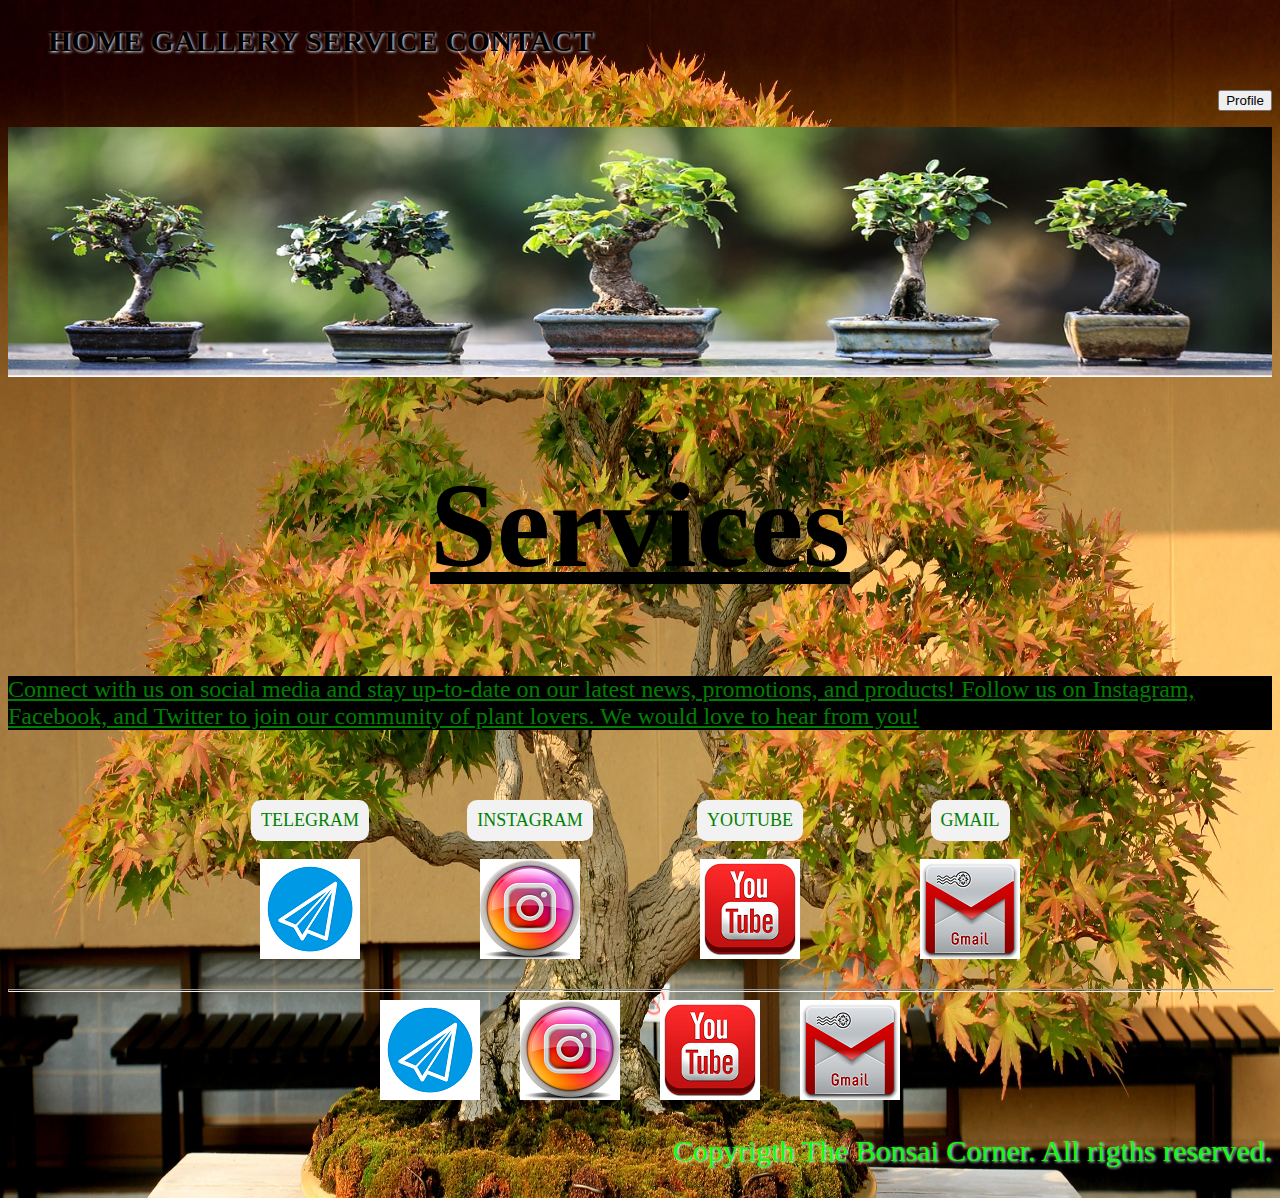
<file: HTML/contact.html>
<!DOCTYPE html>
<html lang="es">
<head>
    <meta charset="UTF-8">
    <meta http-equiv="X-UA-Compatible" content="IE=edge">
    <meta name="viewport" content="width=device-width, initial-scale=1.0">
    <title>Document</title>
    <link rel="shortcut icon" href="../Img/icono.png" type="image/x-icon">
    <link rel="stylesheet" href="../CSS/bonsai.css">
</head>
<body>
    <header>
        <nav>
            <div class="list-container">
                <ul>
                    <li class="list1">
                        <a href="../HTML/home.html"><b>HOME</b></a>
                        <a href="../HTML/gallery.html"><b>GALLERY</b></a>
                        <a href="../HTML/service.html"><b>SERVICE</b></a>
                        <a href="#"><b>CONTACT</b></a>
                    </li>
                </ul>
            </div>
            <div class="list-container2">
                <ul>
                    <li class="list2">
                        <a><button>Profile</button></a>
                    </li>
                </ul>    
            </div>
            </nav>
        </div>
        <div class="flex-container">
            <img src="../Img/header.png" alt="Imagen header" >
        </div>
    </header>
    <main>
        <div class="title">
            <h1>
                <u>
                    Services
                </u>
            </h1>
        </div>
        <div class="text-presentation">
            <p class="contact-presentation">Connect with us on social media and stay up-to-date on our latest news, promotions, and products! Follow us on Instagram, Facebook, and Twitter to join our community of plant lovers. We would love to hear from you!</p><br><br>
        </div>
        <div class="contact-container">
            <div>
                <p>TELEGRAM</p>
                <a href="https://web.telegram.org/" target="_blank"><img src="../Img/telegram_icon-icons.com_66668.png" alt="telegram"></a>
            </div>
            <div>
                <p>INSTAGRAM</p>
                <a href="https://www.instagram.com/" target="_blank"><img src="../Img/instagram_ig_logo_icon_181651.png" alt="instagram"></a>
            </div>
            <div>
                <p>YOUTUBE</p>
                <a href="https://www.youtube.com/" target="_blank"><img src="../Img/social_youtube_2756.png" alt="youtube"></a>
            </div>
            <div>
                <p>GMAIL</p>
                <a href="https://mail.google.com/" target="_blank"><img src="../Img/mail_gmail_22737.png" alt="gmail"></a>
            </div>
        </div>
    </main>
</body><br>
<hr>
<footer>
    <div class="footer-icon">
        <a href="https://web.telegram.org/" target="_blank"><img src="../Img/telegram_icon-icons.com_66668.png" alt="telegram"></a>
        <a href="https://www.instagram.com/" target="_blank"><img src="../Img/instagram_ig_logo_icon_181651.png" alt="instagram"></a>
        <a href="https://www.youtube.com/" target="_blank"><img src="../Img/social_youtube_2756.png" alt="youtube"></a>
        <a href="https://mail.google.com/" target="_blank"><img src="../Img/mail_gmail_22737.png" alt="gmail"></a>
    </div>
    <div class="pfooter">
        <p>Copyrigth The Bonsai Corner. All rigths reserved.</p>
    </div>
</footer>
</html>
</file>
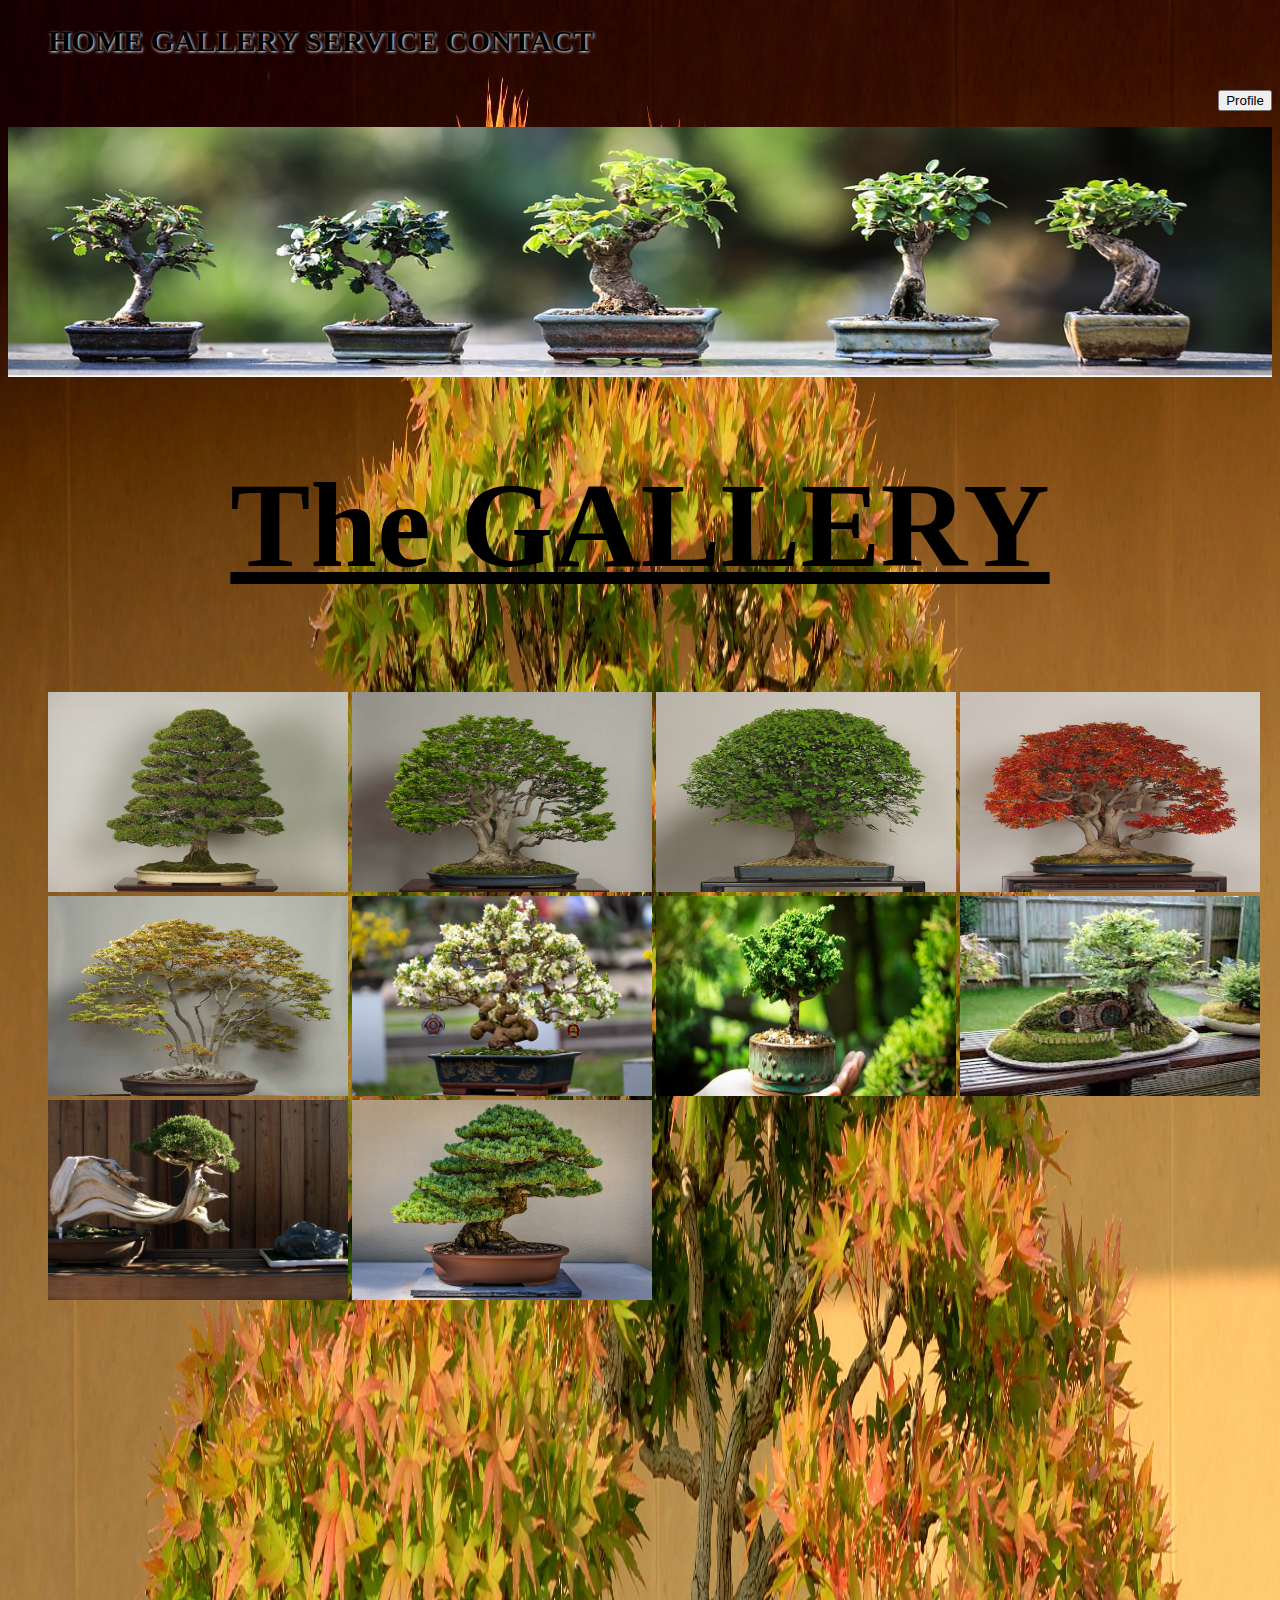
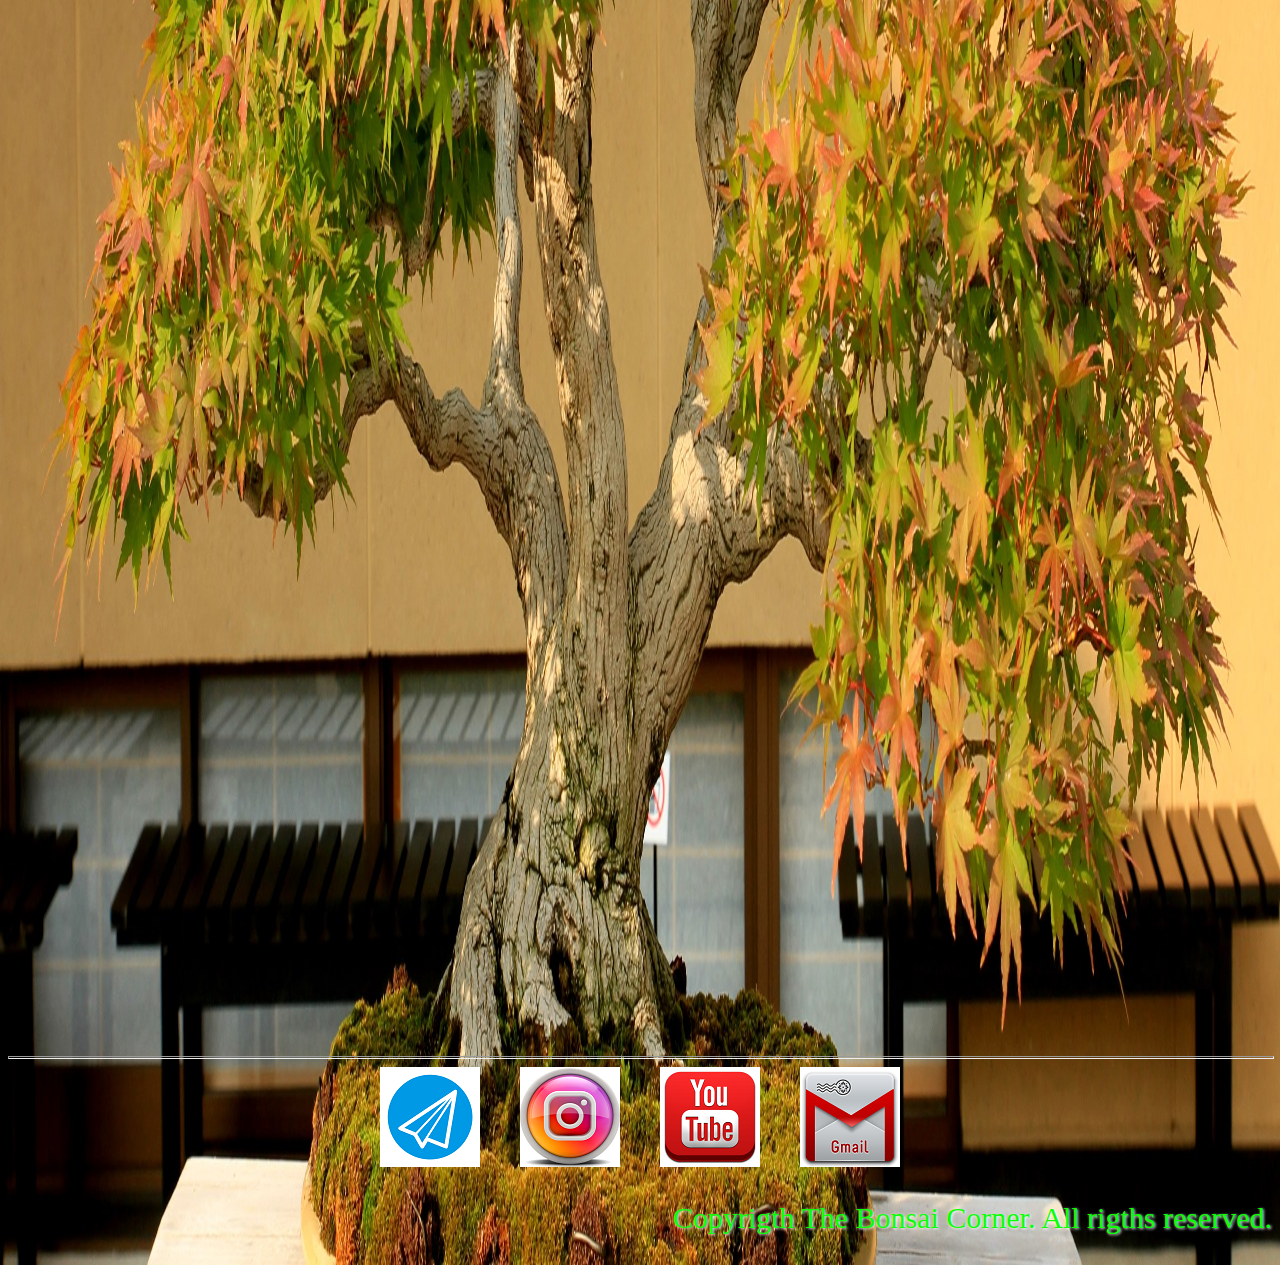
<file: HTML/gallery.html>
<!DOCTYPE html>
<html lang="es">
<head>
    <meta charset="UTF-8">
    <meta http-equiv="X-UA-Compatible" content="IE=edge">
    <meta name="viewport" content="width=device-width, initial-scale=1.0">
    <title>Document</title>
    <link rel="shortcut icon" href="../Img/icono.png" type="image/x-icon">
    <link rel="stylesheet" href="../CSS/bonsai.css">
</head>
<body>
    <header>
        <nav>
            <div class="list-container">
                <ul>
                    <li class="list1">
                        <a href="../HTML/home.html"><b>HOME</b></a>
                        <a href="#"><b>GALLERY</b></a>
                        <a href="../HTML/service.html"><b>SERVICE</b></a>
                        <a href="../HTML/contact.html"><b>CONTACT</b></a>
                    </li>
                </ul>
            </div>
            <div class="list-container2">
                <ul>
                    <li class="list2">
                        <a><button>Profile</button></a>
                    </li>
                </ul>    
            </div>
            </nav>
        </div>
        <div class="flex-container">
            <img src="../Img/header.png" alt="Imagen header" >
        </div>
    </header>
    <main>
        <div class="title">
            <h1>
                <u>
                    The GALLERY
                </u>
            </h1>
        </div>
        <div>
            <div class="gallery">
                <ul>
                    <img src="../Img/bonsai1.png" alt="bonsai1" style="width: 300px; height: 200px;">
                    <img src="../Img/bonsai2.png" alt="bonsai2" style="width: 300px; height: 200px;">
                    <img src="../Img/bonsai4.png" alt="bonsai4" style="width: 300px; height: 200px;">
                    <img src="../Img/bonsai5.png" alt="bonsai5" style="width: 300px; height: 200px;">
                    <img src="../Img/bonsai6.png" alt="bonsai6" style="width: 300px; height: 200px;">
                    <img src="../Img/bonsai7.png" alt="bonsai7" style="width: 300px; height: 200px;">
                    <img src="../Img/bonsai8.png" alt="bonsai8" style="width: 300px; height: 200px;">
                    <img src="../Img/bonsai9.png" alt="bonsai9" style="width: 300px; height: 200px;">
                    <img src="../Img/bonsai10.png" alt="bonsai10" style="width: 300px; height: 200px;">
                    <img src="../Img/bonsai3.png" alt="bonsai3" style="width: 300px; height: 200px;">
                </ul>
            </div>
        </div>
    </main>
</body>
<hr>
<footer>
    <div class="footer-icon">
        <a href="https://web.telegram.org/" target="_blank"><img src="../Img/telegram_icon-icons.com_66668.png" alt="telegram"></a>
        <a href="https://www.instagram.com/" target="_blank"><img src="../Img/instagram_ig_logo_icon_181651.png" alt="instagram"></a>
        <a href="https://www.youtube.com/" target="_blank"><img src="../Img/social_youtube_2756.png" alt="youtube"></a>
        <a href="https://mail.google.com/" target="_blank"><img src="../Img/mail_gmail_22737.png" alt="gmail"></a>
    </div>
    <div class="pfooter">
        <p>Copyrigth The Bonsai Corner. All rigths reserved.</p>
    </div>
</footer>
</html>
</file>
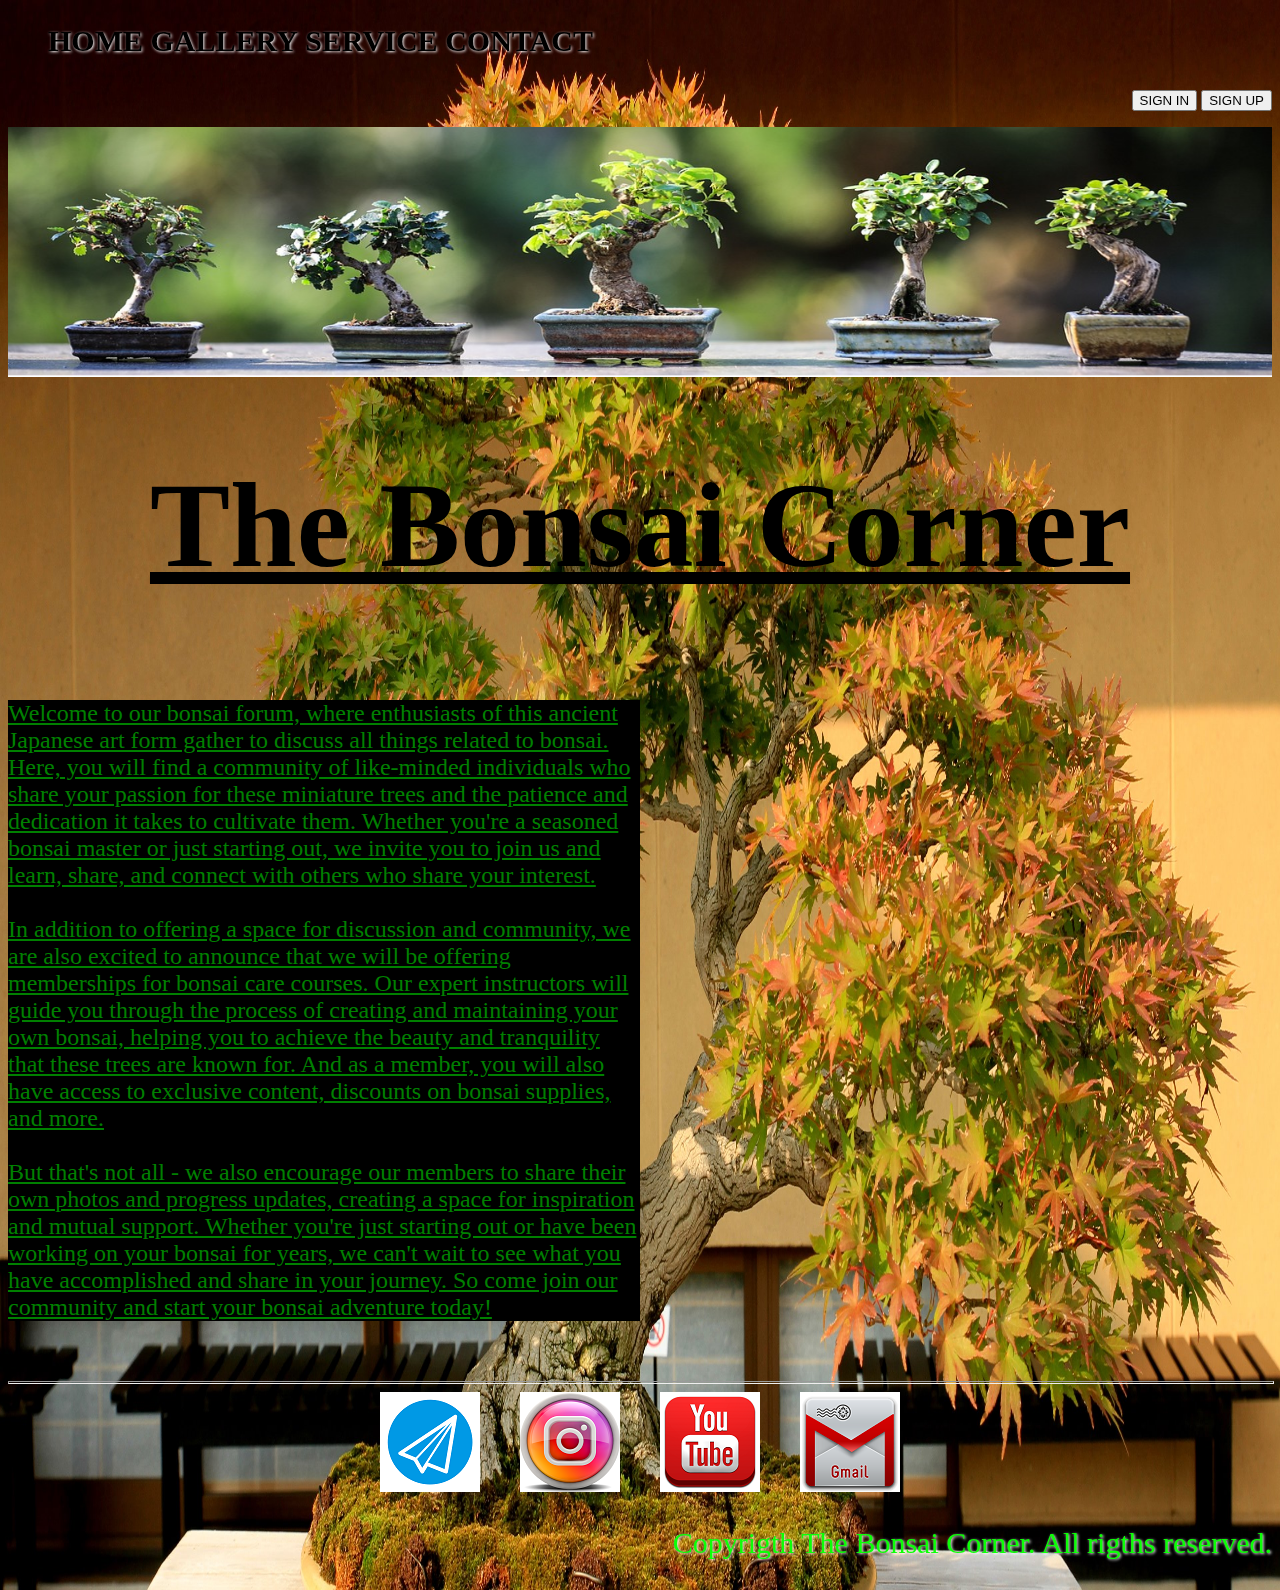
<file: HTML/home.html>
<!DOCTYPE html>
<html lang="es">
<head>
    <meta charset="UTF-8">
    <meta http-equiv="X-UA-Compatible" content="IE=edge">
    <meta name="viewport" content="width=device-width, initial-scale=1.0">
    <title>Document</title>
    <link rel="shortcut icon" href="../Img/icono.png" type="image/x-icon">
    <link rel="stylesheet" href="../CSS/bonsai.css">
</head>
<body>
    <header>
        <nav>
            <div class="list-container">
                <ul>
                    <li class="list1">
                        <a href="#"><b>HOME</b></a>
                        <a href="../HTML/gallery.html"><b>GALLERY</b></a>
                        <a href="../HTML/service.html"><b>SERVICE</b></a>
                        <a href="../HTML/contact.html"><b>CONTACT</b></a>
                    </li>
                </ul>
            </div>
            <div class="list-container2">
                <ul>
                    <li class="list2">
                        <a href="../HTML/signin_signup.html"><button>SIGN IN</button></a>
                        <a href="../HTML/signin_signup.html"><button>SIGN UP</button></a>
                    </li>
                </ul>    
            </div>
            </nav>
        </div>
        <div class="flex-container">
            <img src="../Img/header.png" alt="Imagen header" >
        </div>
    </header>
    <main>
        <div class="title">
            <h1>
                <u>
                    The Bonsai Corner
                </u>
            </h1>
        </div>
        <div class="iframe-container">
            <div class="text">
                <p class="presentation">Welcome to our bonsai forum, where enthusiasts of this ancient Japanese art form gather to discuss all things related to bonsai. Here, you will find a community of like-minded individuals who share your passion for these miniature trees and the patience and dedication it takes to cultivate them. Whether you're a seasoned bonsai master or just starting out, we invite you to join us and learn, share, and connect with others who share your interest.<br><br>
                    In addition to offering a space for discussion and community, we are also excited to announce that we will be offering memberships for bonsai care courses. Our expert instructors will guide you through the process of creating and maintaining your own bonsai, helping you to achieve the beauty and tranquility that these trees are known for. And as a member, you will also have access to exclusive content, discounts on bonsai supplies, and more.<br><br>                
                    But that's not all - we also encourage our members to share their own photos and progress updates, creating a space for inspiration and mutual support. Whether you're just starting out or have been working on your bonsai for years, we can't wait to see what you have accomplished and share in your journey. So come join our community and start your bonsai adventure today!</p><br><br>
            </div>
            <div class="iframe">
                <iframe width="560" height="315" src="https://www.youtube.com/embed/wbwOGqTopQs" title="YouTube video player" frameborder="0" allow="accelerometer; autoplay; clipboard-write; encrypted-media; gyroscope; picture-in-picture; web-share" allowfullscreen></iframe>
            </div>
        </div>
    </main>
</body><br>
<hr>
<footer>
    <div class="footer-icon">
        <a href="https://web.telegram.org/" target="_blank"><img src="../Img/telegram_icon-icons.com_66668.png" alt="telegram"></a>
        <a href="https://www.instagram.com/" target="_blank"><img src="../Img/instagram_ig_logo_icon_181651.png" alt="instagram"></a>
        <a href="https://www.youtube.com/" target="_blank"><img src="../Img/social_youtube_2756.png" alt="youtube"></a>
        <a href="https://mail.google.com/" target="_blank"><img src="../Img/mail_gmail_22737.png" alt="gmail"></a>
    </div>
    <div class="pfooter">
        <p>Copyrigth The Bonsai Corner. All rigths reserved.</p>
    </div>
</footer>
</html>
</file>
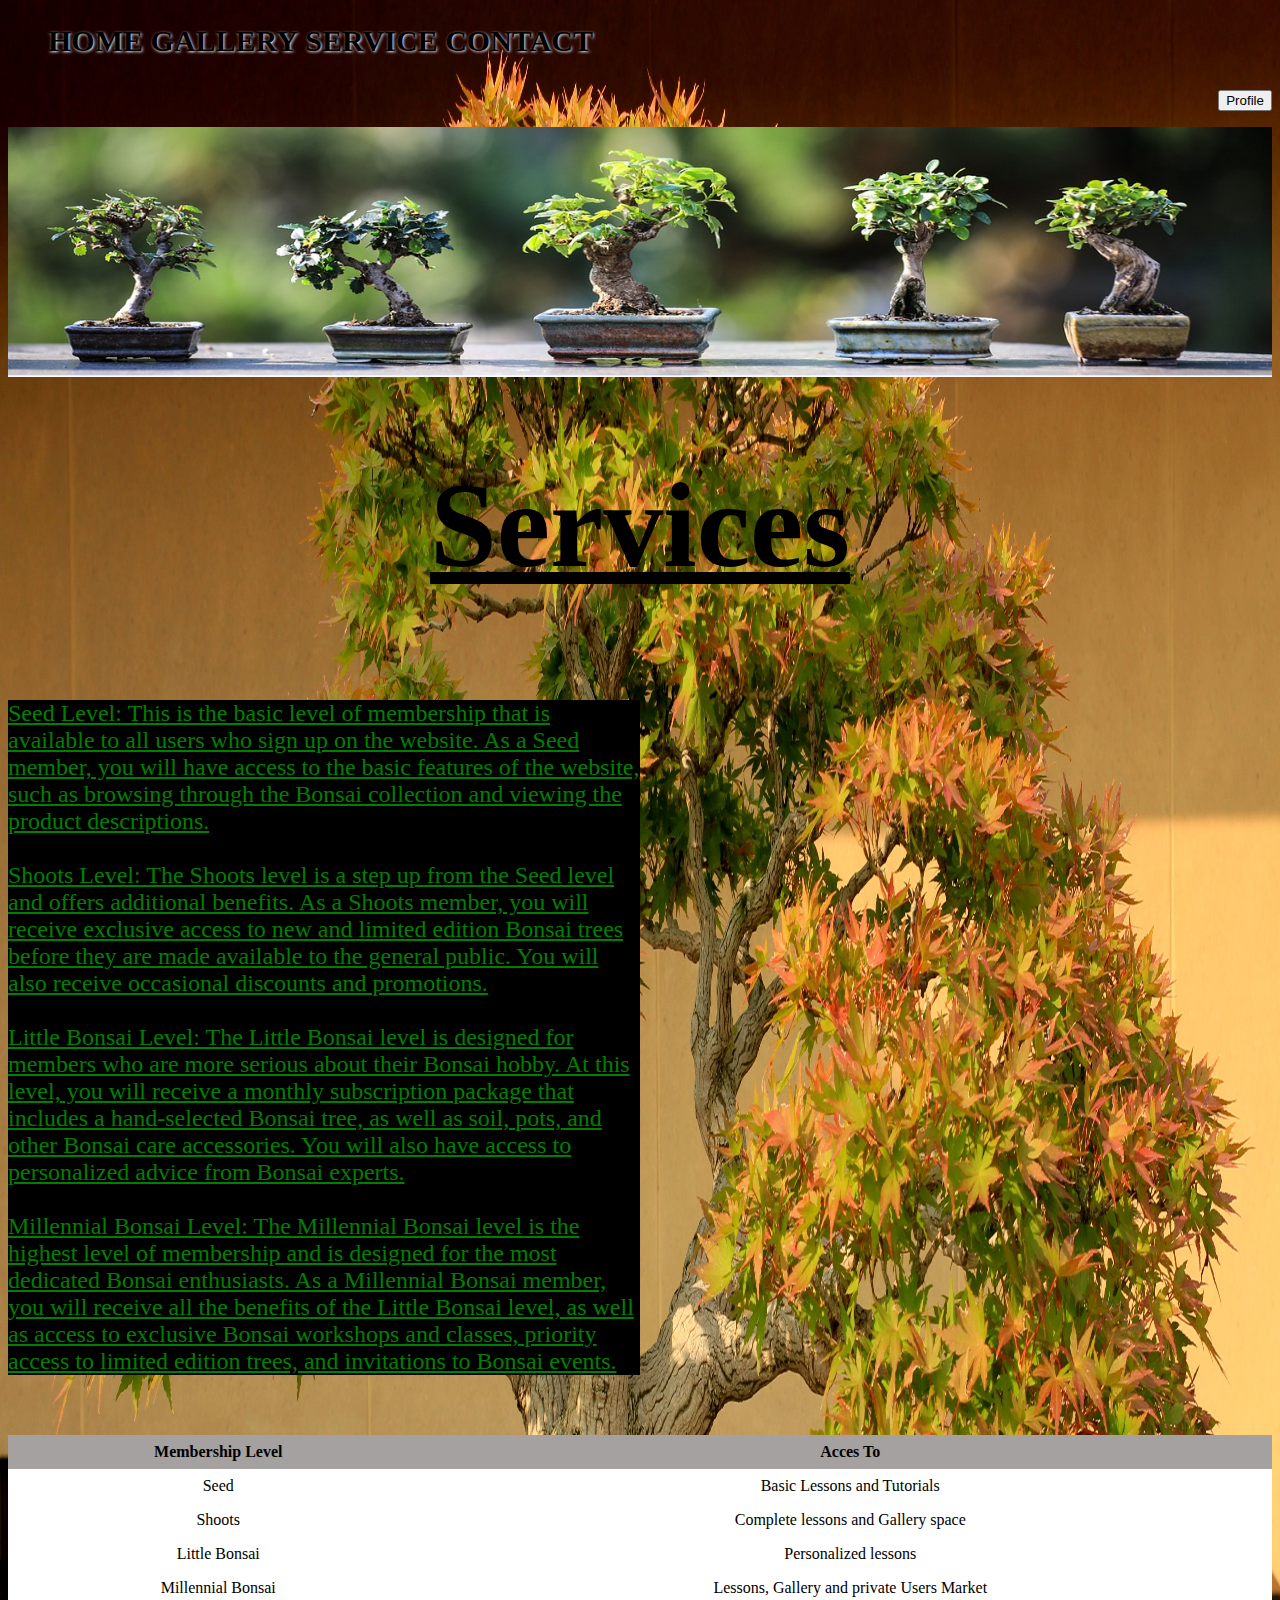
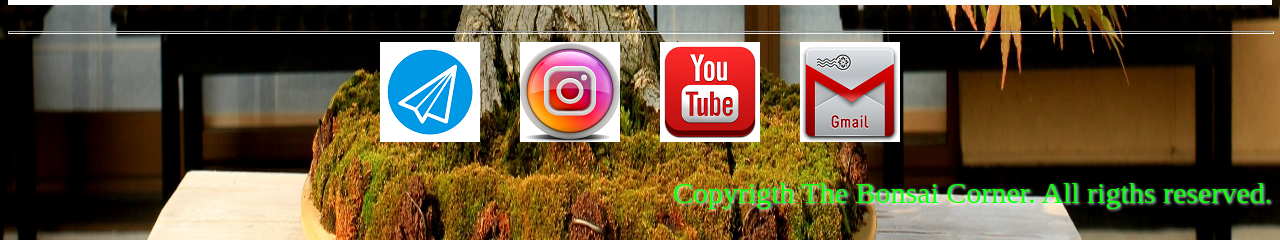
<file: HTML/service.html>
<!DOCTYPE html>
<html lang="es">
<head>
    <meta charset="UTF-8">
    <meta http-equiv="X-UA-Compatible" content="IE=edge">
    <meta name="viewport" content="width=device-width, initial-scale=1.0">
    <title>Document</title>
    <link rel="shortcut icon" href="../Img/icono.png" type="image/x-icon">
    <link rel="stylesheet" href="../CSS/bonsai.css">
</head>
<body>
    <header>
        <nav>
            <div class="list-container">
                <ul>
                    <li class="list1">
                        <a href="../HTML/home.html"><b>HOME</b></a>
                        <a href="../HTML/gallery.html"><b>GALLERY</b></a>
                        <a href="#"><b>SERVICE</b></a>
                        <a href="../HTML/contact.html"><b>CONTACT</b></a>
                    </li>
                </ul>
            </div>
            <div class="list-container2">
                <ul>
                    <li class="list2">
                        <a><button>Profile</button></a>
                    </li>
                </ul>    
            </div>
            </nav>
        </div>
        <div class="flex-container">
            <img src="../Img/header.png" alt="Imagen header" >
        </div>
    </header>
    <main>
        <div class="title">
            <h1>
                <u>
                    Services
                </u>
            </h1>
        </div>
        <div class="text">
            <p class="presentation">Seed Level: This is the basic level of membership that is available to all users who sign up on the website. As a Seed member, you will have access to the basic features of the website, such as browsing through the Bonsai collection and viewing the product descriptions.<br><br>
                Shoots Level: The Shoots level is a step up from the Seed level and offers additional benefits. As a Shoots member, you will receive exclusive access to new and limited edition Bonsai trees before they are made available to the general public. You will also receive occasional discounts and promotions.<br><br>                
                Little Bonsai Level: The Little Bonsai level is designed for members who are more serious about their Bonsai hobby. At this level, you will receive a monthly subscription package that includes a hand-selected Bonsai tree, as well as soil, pots, and other Bonsai care accessories. You will also have access to personalized advice from Bonsai experts.<br><br>                
                Millennial Bonsai Level: The Millennial Bonsai level is the highest level of membership and is designed for the most dedicated Bonsai enthusiasts. As a Millennial Bonsai member, you will receive all the benefits of the Little Bonsai level, as well as access to exclusive Bonsai workshops and classes, priority access to limited edition trees, and invitations to Bonsai events.</p><br><br>
        </div>
        <table>
            <thead>
                <tr>
                    <th><b>Membership Level</b></th>
                    <th><b>Acces To</b></th>
                </tr>
            </thead>
            <tbody>
                <tr>
                    <td>Seed</td>
                    <td>Basic Lessons and Tutorials</td>
                </tr>
                <tr>
                    <td>Shoots</td>
                    <td>Complete lessons and Gallery space</td>
                </tr>
                <tr>
                    <td>Little Bonsai</td>
                    <td>Personalized lessons</td>
                </tr>
                <tr>
                    <td>Millennial Bonsai</td>
                    <td>Lessons, Gallery and private Users Market</td>
                </tr>
            </tbody>
        </table>        </div>          
    </main>
</body><br>
<hr>
<footer>
    <div class="footer-icon">
        <a href="https://web.telegram.org/" target="_blank"><img src="../Img/telegram_icon-icons.com_66668.png" alt="telegram"></a>
        <a href="https://www.instagram.com/" target="_blank"><img src="../Img/instagram_ig_logo_icon_181651.png" alt="instagram"></a>
        <a href="https://www.youtube.com/" target="_blank"><img src="../Img/social_youtube_2756.png" alt="youtube"></a>
        <a href="https://mail.google.com/" target="_blank"><img src="../Img/mail_gmail_22737.png" alt="gmail"></a>
    </div>
    <div class="pfooter">
        <p>Copyrigth The Bonsai Corner. All rigths reserved.</p>
    </div>
</footer>
</html>
</file>
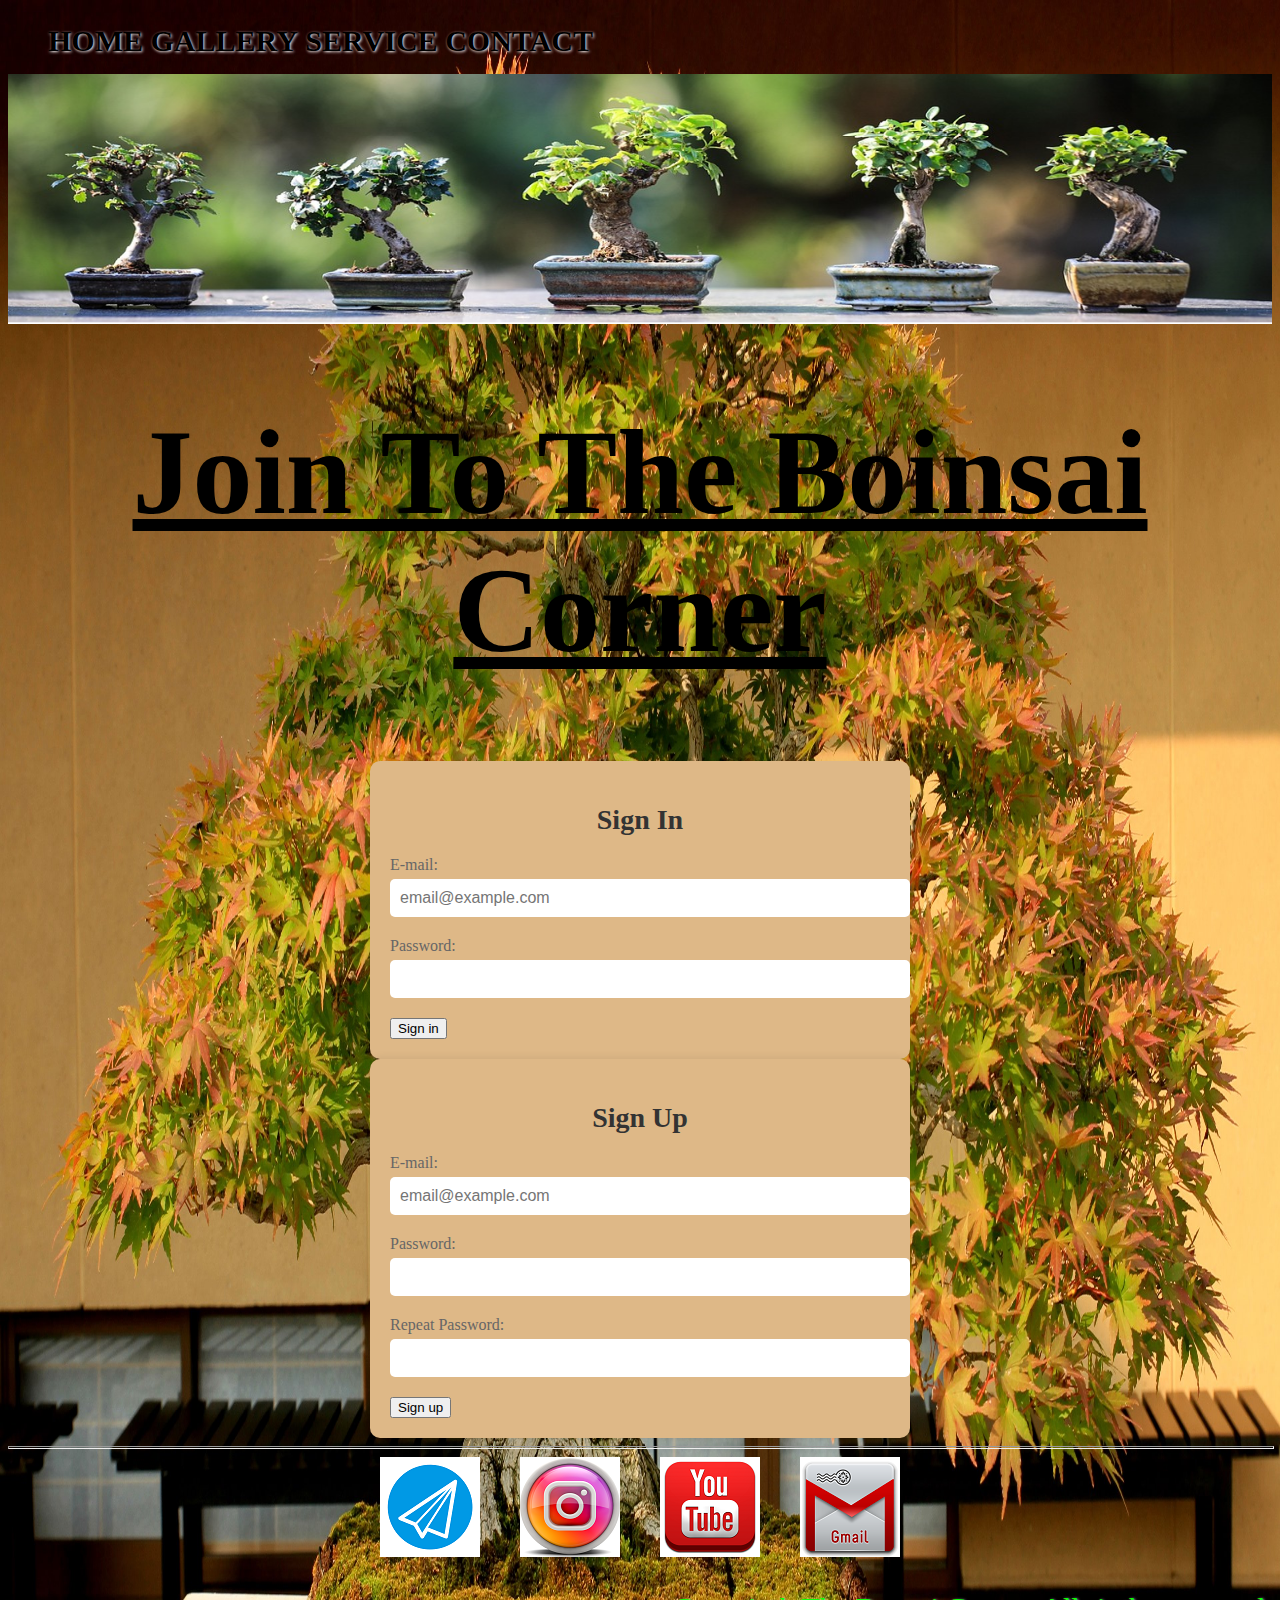
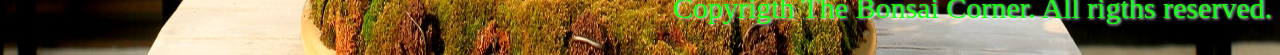
<file: HTML/signin_signup.html>
<!DOCTYPE html>
<html lang="es">
<head>
    <meta charset="UTF-8">
    <meta http-equiv="X-UA-Compatible" content="IE=edge">
    <meta name="viewport" content="width=device-width, initial-scale=1.0">
    <title>Document</title>
    <link rel="shortcut icon" href="../Img/icono.png" type="image/x-icon">
    <link rel="stylesheet" href="../CSS/bonsai.css">
</head>
<body>
    <header>
        <nav>
            <div class="list-container">
                <ul>
                    <li class="list1">
                        <a href="../HTML/home.html"><b>HOME</b></a>
                        <a href="../HTML/gallery.html"><b>GALLERY</b></a>
                        <a href="../HTML/service.html"><b>SERVICE</b></a>
                        <a href="#"><b>CONTACT</b></a>
                    </li>
                </ul>
            </div>
        </nav>
        </div>
        <div class="flex-container">
            <img src="../Img/header.png" alt="Imagen header" >
        </div>
    </header>
    <main>
        <div class="title">
            <h1>
                <u>
                    Join To The Boinsai Corner
                </u>
            </h1>
        </div>
        <div class="formulario">
            <h2>Sign In</h2>
            <form>
                <label for="email">E-mail:</label>
                <input type="email" id="email" name="email" placeholder="email@example.com" required>
                <label for="password">Password:</label>
                <input type="password" id="password" name="password" required>
                <button type="submit">Sign in</button>
            </form>
        </div>
        <div class="formulario">
            <h2>Sign Up</h2>
            <form>
                <label for="email_registro">E-mail:</label>
                <input type="email" id="email_registro" name="email_registro" placeholder="email@example.com" required>
                <label for="password_registro">Password:</label>
                <input type="password" id="password_registro" name="password_registro" required>
                <label for="repeat_password">Repeat Password:</label>
                <input type="password" id="repeat_password" name="repeat_password" required>
                <button type="submit">Sign up</button>
            </form>
        </div>
    </main>
</body>
<hr>
<footer>
    <div class="footer-icon">
        <a href="https://web.telegram.org/" target="_blank"><img src="../Img/telegram_icon-icons.com_66668.png" alt="telegram"></a>
        <a href="https://www.instagram.com/" target="_blank"><img src="../Img/instagram_ig_logo_icon_181651.png" alt="instagram"></a>
        <a href="https://www.youtube.com/" target="_blank"><img src="../Img/social_youtube_2756.png" alt="youtube"></a>
        <a href="https://mail.google.com/" target="_blank"><img src="../Img/mail_gmail_22737.png" alt="gmail"></a>
    </div>
    <div class="pfooter">
        <p>Copyrigth The Bonsai Corner. All rigths reserved.</p>
    </div>
</footer>
</html>
</file>
<file: CSS/bonsai.css>
body {
    background-image: url(../Img/fondo.png);
    background-size: 100% 100%;
    background-repeat: no-repeat;
            
}

.title {
    font-size: 60px;
    text-align: center;
}
.flex-container {
    display: flex;
    height: 250px;
}

.flex-container img {
        width: 150%;
}

.list-container {
    display: flex;
}

.list-container nav {
    display: flex;
    position: fixed;
}
.list1 {
    list-style-type: none;
    text-align: left;
    right: 90%;
    text-shadow: 1px 1px 3px #fff;
    font-size: 30px;
}

.list2 {
    text-align: right;
    flex-direction: row;
    left: 70%;
    list-style-type: none;
}


.list-container2 {
    width: 100%;
    margin: 0%;
    padding: 0%;
}

a {
    text-decoration: none;
    text-transform: inherit;
    color: black;
    
}
a:visited {
    color: black
}

a:hover {
    color: rgb(12, 255, 7);
}

a:active {
    color: rgb(12, 255, 7);
}

.presentation {
    color: green;
    text-decoration: underline;
    background-color: black;
    font-size: 150%;
}

.iframe-container {
    width: 100;
}

.text {
    float: left;
    width: 50%;
}

.iframe {
    float: left;
    width: 50%;
    padding-top: 10%;
    justify-content: center;
}


hr {
    bottom: 10px;
    width: 100%;
    height: 1px;
}

footer {
    bottom: 0;
    width: 100%;
}

.footer-icon {
    display: flex;
    justify-content: center;
    gap: 40px;
}
.pfooter {
    color: rgb(12, 255, 7);
    left: 90%;
    text-shadow: 1px 1px 3px #fff;
    font-size: 30px;
    text-align: end;
}

.gallery {
    display: grid;
    grid-template-rows: repeat(3, 1fr);
    grid-gap: 20px;
  }
  
.gallery li {
    width: 100%;
    height: auto;
}

table {
    border-collapse: collapse;
    width: 100%;
    background-color: white;
}
  
th, td {
    padding: 8px;
    text-align: center;
    border-bottom: 1px solid withe;
}
  
th {
    background-color: rgb(165, 161, 161);
}

.contact-presentation {
    color: green;
    text-decoration: underline;
    background-color: black;
    font-size: 150%;
    
}

.contact-container {
    display: flex;
    justify-content: center;
    align-items: center;
    flex-wrap: wrap;
    gap: 20px;
    margin: 0 auto;
    width: 80%;
}
  
.contact-container > div {
    display: flex;
    flex-direction: column;
    justify-content: center;
    align-items: center;
    text-align: center;
    width: 200px;
}
  
.contact-container p {
    margin-top: 10px;
    font-size: 18px;
}
  
.contact-container img {
    width: 100px;
    height: 100px;
}

.contact-container p {
    margin-top: 10px;
    font-size: 18px;
    color: green;
    background-color: #f2f2f2;
    padding: 10px;
    border-radius: 10px;
}

.formulario {
    max-width: 500px;
    margin: 0 auto;
    background-color: burlywood;
    padding: 20px;
    border-radius: 10px;
    box-shadow: 0 0 10px rgba(0,0,0,0.1);
}

.formulario h2 {
    text-align: center;
    font-size: 28px;
    color: #333;
    margin-bottom: 20px;
}

.formulario label {
    display: block;
    font-size: 16px;
    color: #666;
    margin-bottom: 5px;
}

.formulario input[type="email"],
.formulario input[type="password"] {
  width: 100%;
  padding: 10px;
  font-size: 16px;
  border-radius: 5px;
  border: none;
  margin-bottom: 20px;
}

formulario button[type="submit"] {
    display: block;
    background-color: #4CAF50;
    color: #fff;
    font-size: 16px;
    padding: 10px;
    border: none;
    border-radius: 5px;
    cursor: pointer
}
</file>
